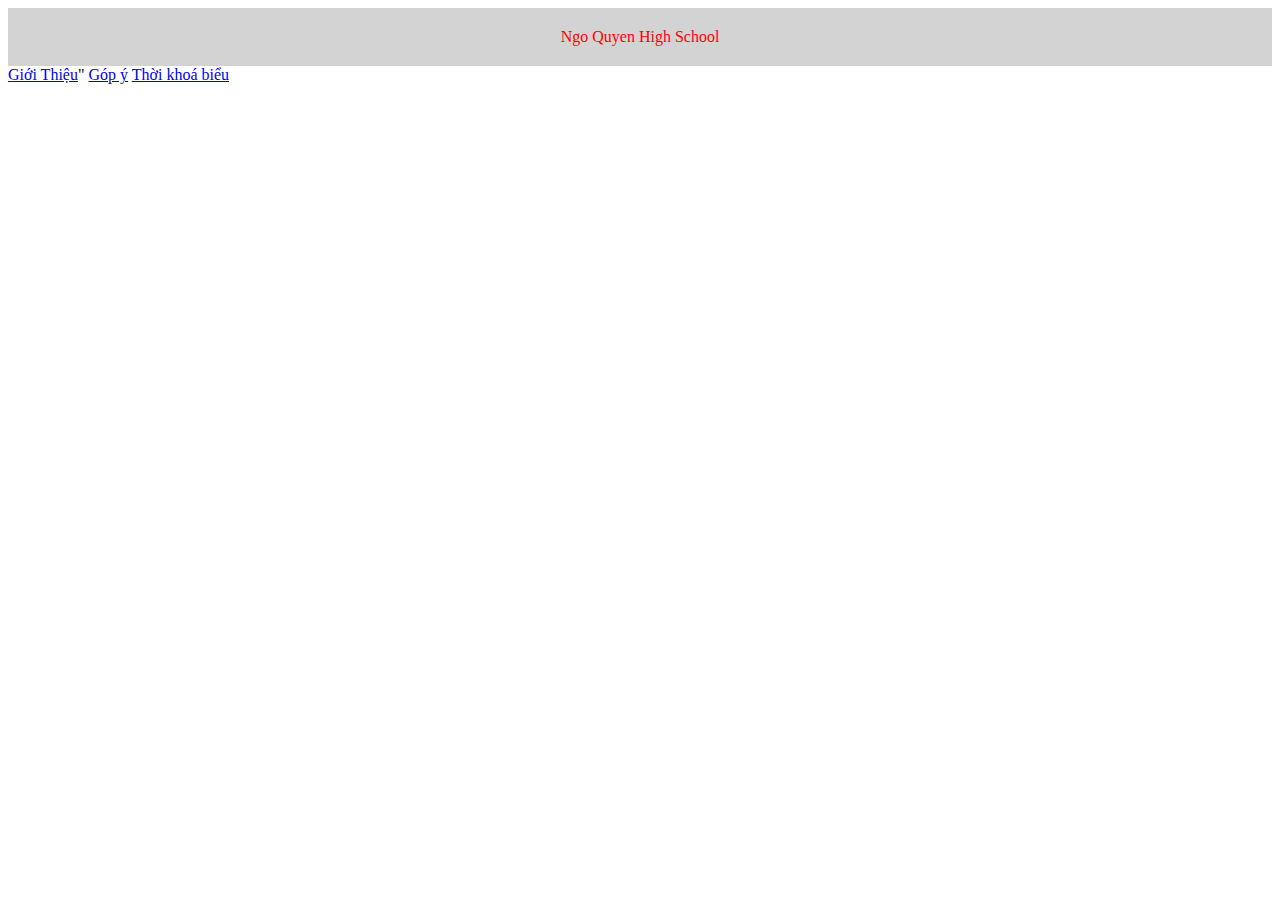
<file: index.html>
<!DOCTYPE HTML>
<html>
  <head>
    <meta charset="utf-8">
    <meta name="viewport" content="width=device-width">
    <title>Tin hoc 12F</title>
    <link href="style.css" rel="stylesheet" type="text/css" />
  </head>
  <body>
    <div class="header">Ngo Quyen High School</div>
    <div class="menu">
      <a href="Contents/gioithieu.html">Giới Thiệu</a>"
      <a href="Contents/form.html">Góp ý</a>
      <a href="Contents/tkb.html">Thời khoá biểu</a>
    </div>
  
  </body>
</html>
</file>
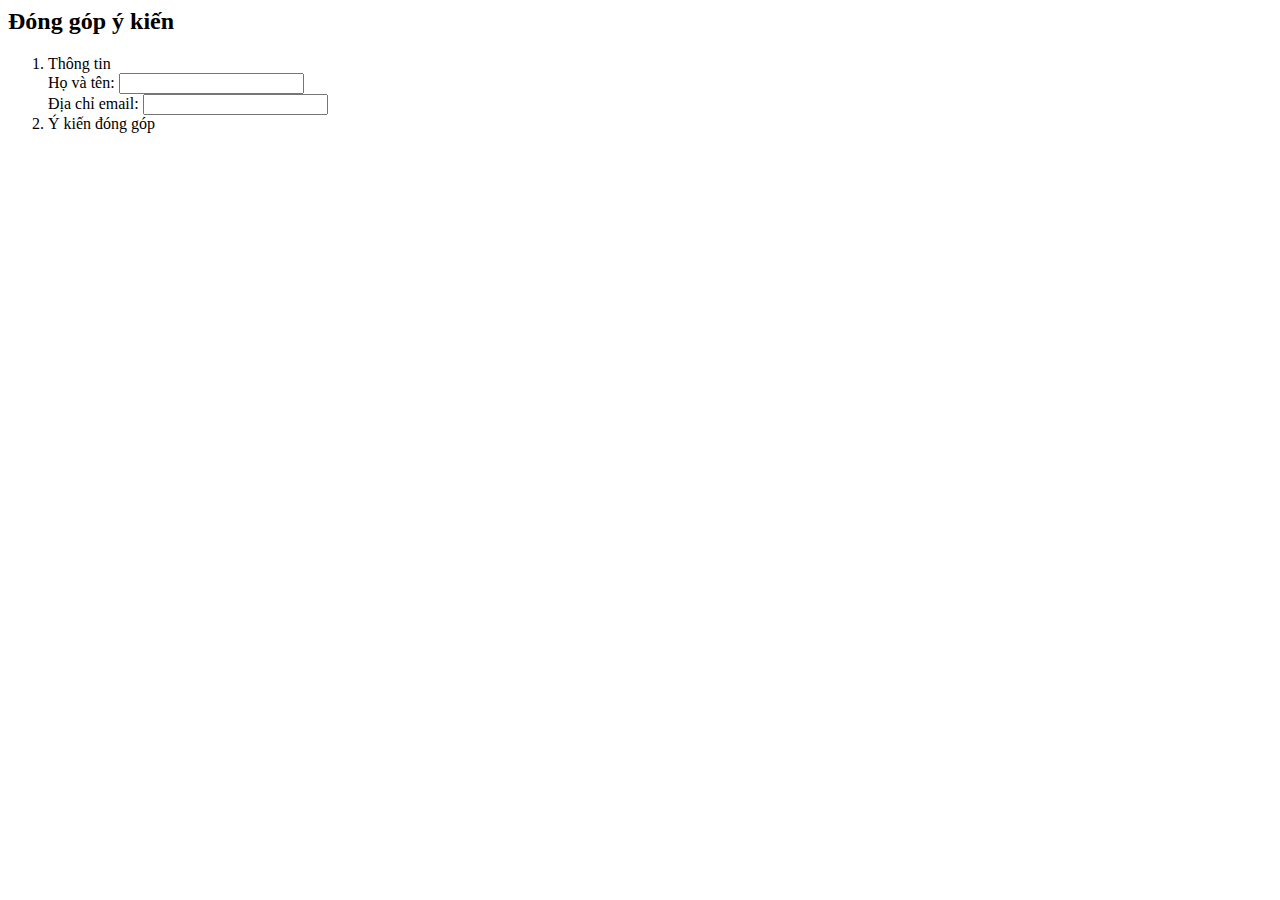
<file: content/form.html>
<html> 
<head>
  
</head>
<body>
  <h2>Đóng góp ý kiến</h2>
  <form>
    <ol>
      <li> Thông tin</li>
                  <label>Họ và tên: <input type="text" name="txtTen"></label><br>
            <label>Địa chỉ email: <input type="text" name="txtEmail"></label><br>
            
      
      <li> Ý kiến đóng góp</li>
      
    </ol>
  </form>
</body>
</html>
</file>
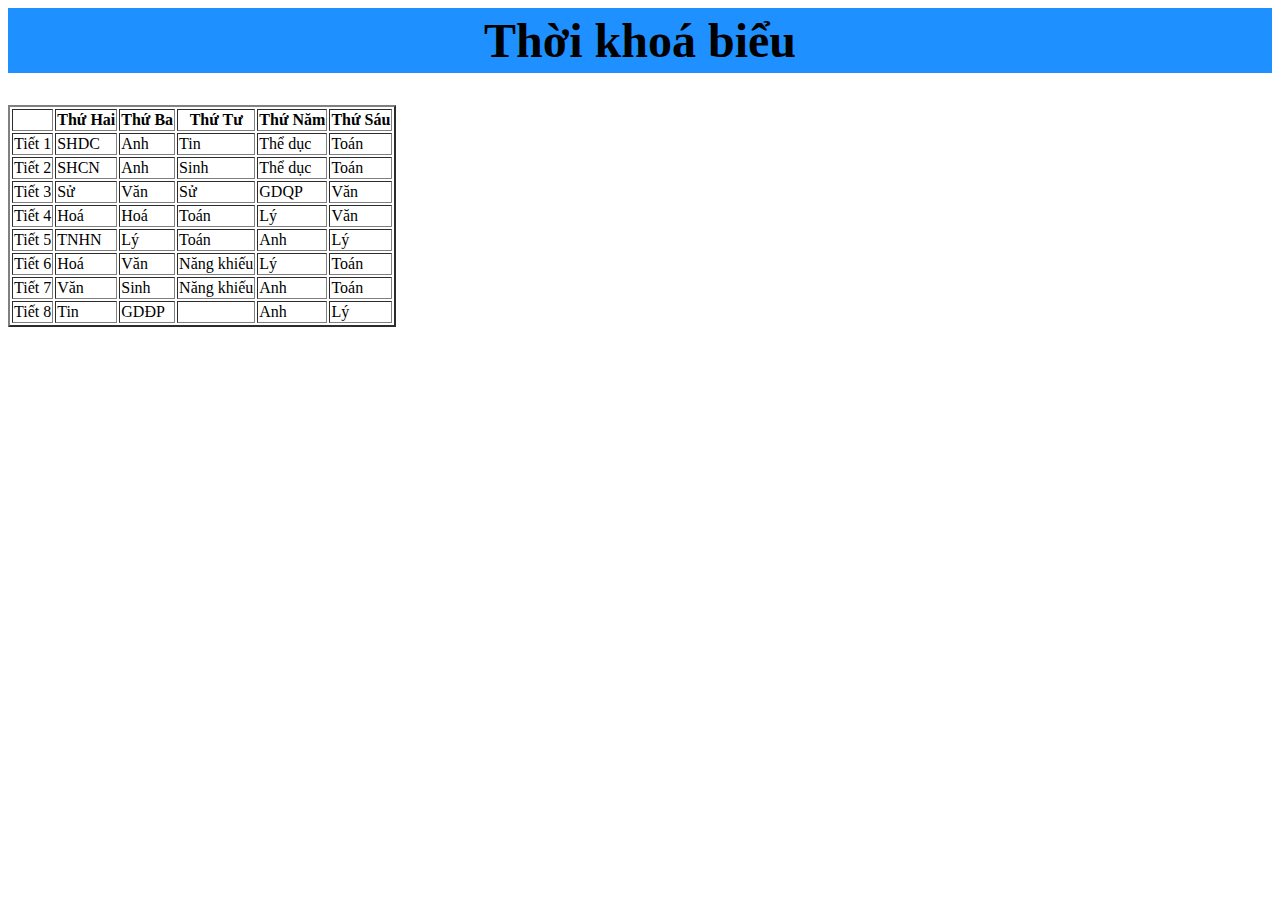
<file: content/tkb.html>
</head>
<body>
  <h1 style="background-color:DodgerBlue; font-size: 3em;padding: 5px; text-align: center; "">Thời khoá biểu</h1>
  <table border=
  "2">
  <tr>
  <th> </th>
  <th> Thứ Hai </th>
  <th> Thứ Ba </th>
  <th>Thứ Tư</th>
  <th>Thứ Năm</th>
  <th> Thứ Sáu </th>
  </tr>
  <tr>
  <td> Tiết 1 </td>
  <td> SHDC </td>
  <td> Anh </td>
  <td> Tin </td>
  <td> Thể dục </td>
  <td> Toán </td>
  </tr>
  <tr>
  <td> Tiết 2 </td>
  <td> SHCN </td>
  <td> Anh </td>
  <td> Sinh </td>
  <td> Thể dục</td>
  <td> Toán</td>
  </tr>
  <tr>
  <td> Tiết 3 </td>
  <td> Sử </td>
  <td> Văn </td>
  <td> Sử </td>
  <td> GDQP </td>
  <td> Văn</td>
  </tr>
  <tr>
  <td> Tiết 4 </td>
  <td> Hoá </td>
  <td> Hoá </td>
  <td> Toán </td>
  <td> Lý </td>
  <td> Văn </td>
  </tr>
  <tr>
    <td> Tiết 5 </td>
    <td> TNHN </td>
    <td> Lý </td>
    <td> Toán </td>
    <td> Anh </td>
    <td> Lý </td>
  </tr>
  <tr>
    <td> Tiết 6 </td>
    <td> Hoá </td>
    <td> Văn </td>
    <td> Năng khiếu </td>
    <td> Lý </td>
    <td> Toán </td>
  </tr>
  <tr>
    <td> Tiết 7 </td>
    <td> Văn </td>
    <td> Sinh </td>
    <td> Năng khiếu </td>
    <td> Anh </td>
    <td> Toán </td>
  </tr>
  <tr>
    <td> Tiết 8 </td>
    <td> Tin </td>
    <td> GDĐP </td>
    <td>  </td>
    <td> Anh </td>
    <td> Lý </td>
  </tr>
</body>
</head>
</file>
<file: style.css>
.maudo{color:red;}
.header{color:red; background-color:lightgray; text-align: center; padding: 20px; font-weight: solid;}

.menu{}
.menu a{}
</file>
